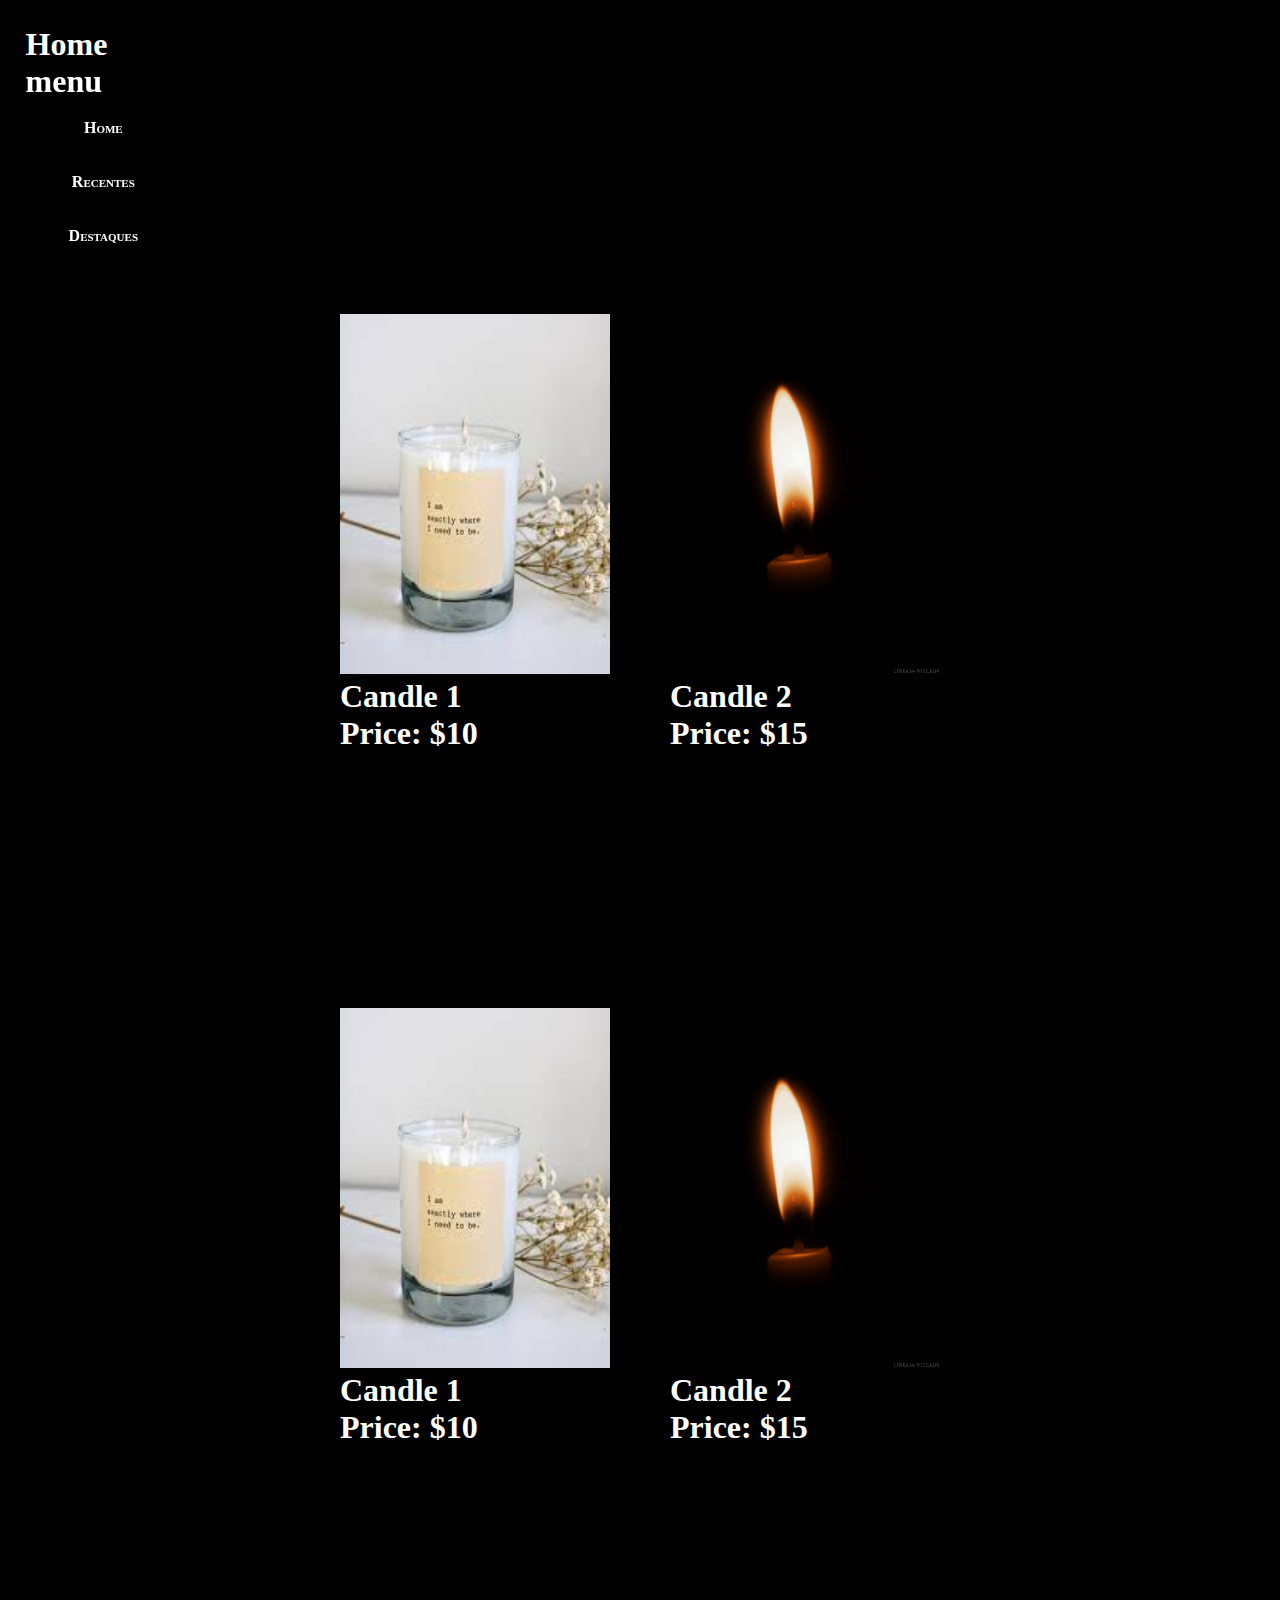
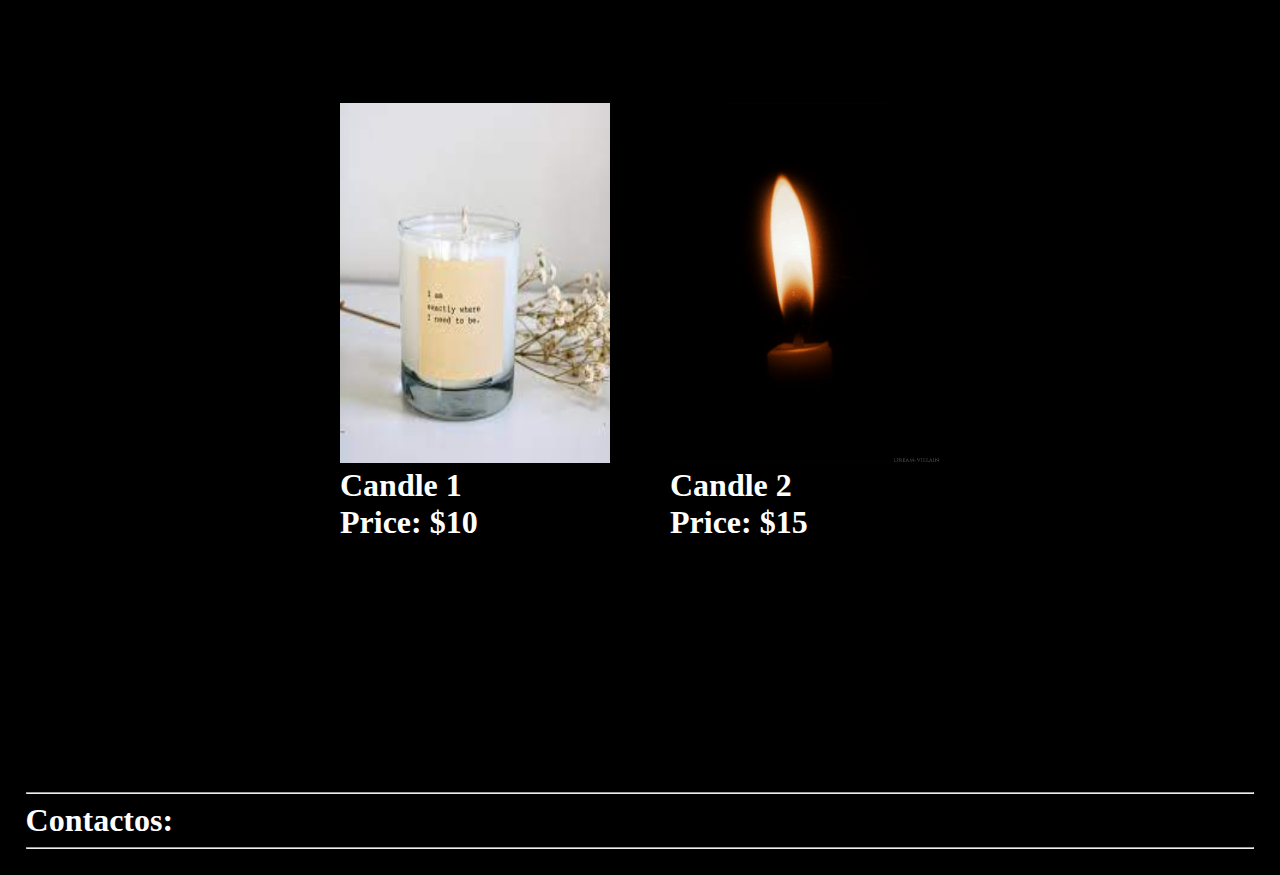
<file: Recentes.html>
<!DOCTYPE html>
<html lang="pt-PT">
<head>
	<meta charset="UTF-8" />
	<title>Velas artesanais</title>
	<link rel="stylesheet" href="Base_index.css">
	<link rel="stylesheet" href="recentes.css">
</head>
<body>
	<header>
		<h1>Home</h1>
	</header>
	<nav>
		<h1>menu</h1>

		<table> 
			<tr>
    			<th>
					<ul>
						<a href="index.html">Home</a>
					</ul>
				</th>
			</tr>
			<tr>

    			<th>
					<ul>
						<a href="Humanismo.html">Recentes</a>
					</ul>
				</th>
			</tr>
			<tr>
    				<th>
					<ul>
					<a href="Destaques.html">Destaques</a>
					</ul>
				</th>
  			</tr>
			</table>
	</nav>

	<section>

        <section>
		
            <div class="centered-container">
            <!-- Candle 1 -->
            <div class="box">
                <img src="img\Vela_11.jpg" width="270" height="360">
                <h1>Candle 1</h1>
                <h1>Price: $10</h1>
            </div>

            <!-- Candle 2 -->
            <div class="box">
                <img src="img\1ABb.gif" width="270" height="360">
                <h1>Candle 2</h1>
                <h1>Price: $15</h1>
            </div>

            <!-- Add more candles as needed -->

        </div>
        </section>
		
		<section>
		
            <div class="centered-container">
            <!-- Candle 1 -->
            <div class="box">
                <img src="img\Vela_11.jpg" width="270" height="360">
                <h1>Candle 1</h1>
                <h1>Price: $10</h1>
            </div>

            <!-- Candle 2 -->
            <div class="box">
                <img src="img\1ABb.gif" width="270" height="360">
                <h1>Candle 2</h1>
                <h1>Price: $15</h1>
            </div>

            <!-- Add more candles as needed -->

        </div>
        </section>
		
		<section>
		
            <div class="centered-container">
            <!-- Candle 1 -->
            <div class="box">
                <img src="img\Vela_11.jpg" width="270" height="360">
                <h1>Candle 1</h1>
                <h1>Price: $10</h1>
            </div>

            <!-- Candle 2 -->
            <div class="box">
                <img src="img\1ABb.gif" width="270" height="360">
                <h1>Candle 2</h1>
                <h1>Price: $15</h1>
            </div>

            <!-- Add more candles as needed -->

        </div>
        </section>
		
	</section>


	<footer>
		<hr>
		<h1>Contactos:</h1>
		<hr>
	</footer>
</body>
</html>
</file>
<file: Base_index.css>
body {
     background-color: black;
     margin: 2%;
     }

h1 {
	color:white;
     margin: 0px; 
     }

nav {
	color:white;
	 position: fixed;
     float: left;
     width: 20%; 
     }

a {
   font-weight: bold;
   text-decoration: none;
   font-variant: small-caps;
   color: white;
   }
a:link {
color: white;
text-decoration: none;
}

	@keyframes glow {
  0% {
    box-shadow: 0 0 14px 15px #f8f8f8;
  }
	20% {
    box-shadow: 0 0 18px 19px #f8f8f8;
  }
	25% {
    box-shadow: 0 0 15px 16px #f8f8f8;
  }

  50% {
    box-shadow: 0 0 19px 20px #f8f8f8;
  }
  60% {
    box-shadow: 0 0 15px 20px #f8f8f8;
  }
  70% {
    box-shadow: 0 0 17px 18px #f8f8f8;
  }

  100% {
    box-shadow: 0 0 18px 19px #f8f8f8;
  }
}

a:hover {
  animation: glow 1s infinite; /* Adjust the duration and other properties as needed */
  text-decoration: none;
	background-color: #FFFFFF;
  color: #000000; /* Set your default text color */
}	



section {
     float: left;
     width: 80%;
     padding: 10%;
     color:white;
	
	.main-content {
		position: relative;
		transform: translateY(-10%);
		}

	.text-section {
	font-family: 'Perpetua', 'Times New Roman', serif;
    	width: 300px;
    	position: absolute;
    	top: 50%;
    	left: 1200px; /* Adjust as needed */
    	transform: translateY(-80%);

	
     }


article {

	 color:white;
     }

footer {
     color:white;
     float: bottom;
     padding: 50px;
     margin: 50px;
     }
</file>
<file: recentes.css>
/* Add this to your existing CSS file */

.centered-container {
    display: flex;
    flex-wrap: wrap;
    justify-content: center;
}

.centered-container .box {
    margin: 30px; /* Adjust the margin as needed */
}
</file>
